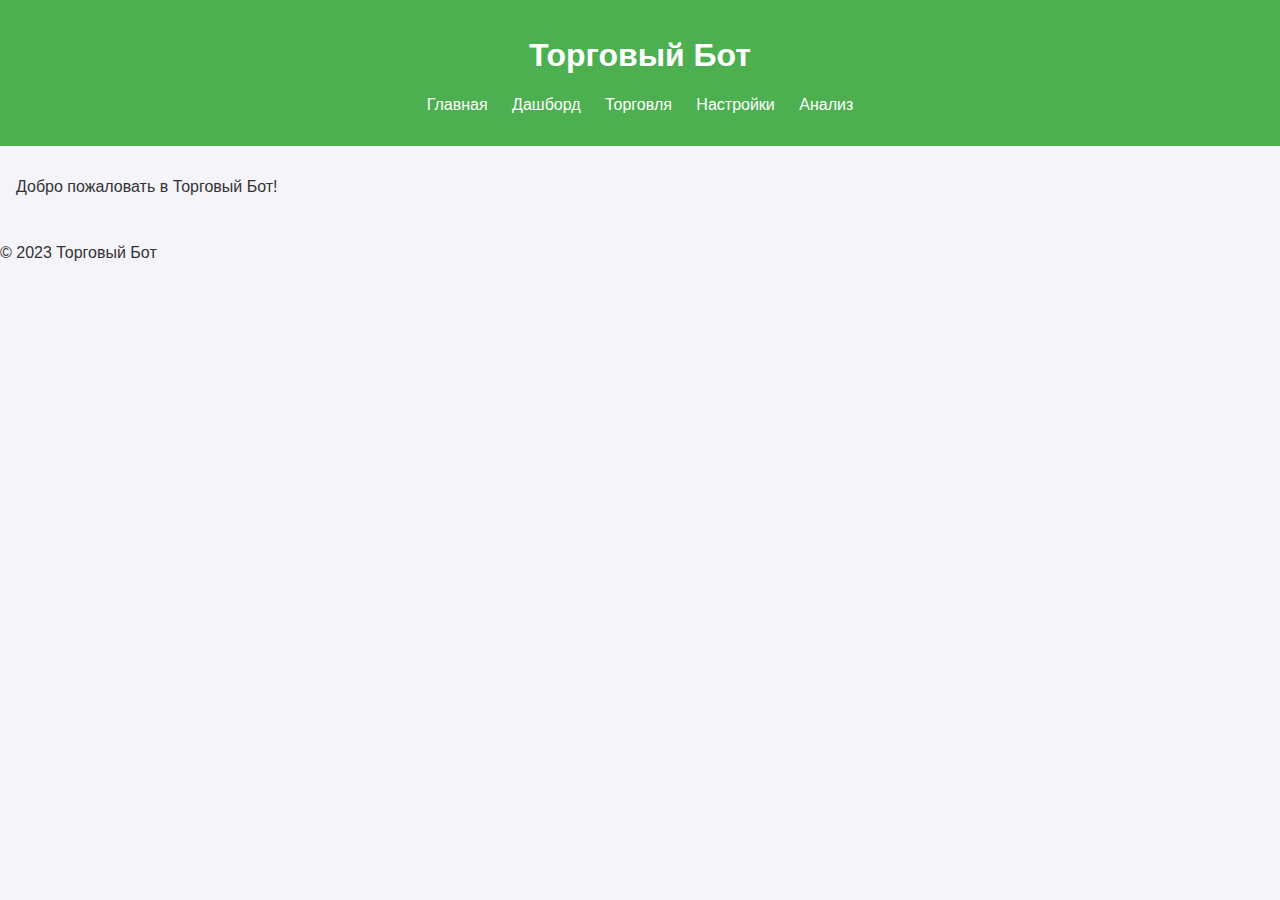
<file: templates/index.html>
<!DOCTYPE html>
<html lang="ru">
<head>
    <meta charset="UTF-8">
    <meta name="viewport" content="width=device-width, initial-scale=1.0">
    <link rel="stylesheet" href="/static/style.css">

    <title>Главная</title>
</head>
<body>
    <header>
        <h1>Торговый Бот</h1>
        <nav>
            <ul>
                <li><a href="/">Главная</a></li>
                <li><a href="/dashboard.html">Дашборд</a></li>
                <li><a href="/trading.html">Торговля</a></li>
                <li><a href="/settings.html">Настройки</a></li>
                <li><a href="/analysis.html">Анализ</a></li>
            </ul>
        </nav>
    </header>
    <main>
        <p>Добро пожаловать в Торговый Бот!</p>
    </main>
    <footer>
        <p>© 2023 Торговый Бот</p>
    </footer>
</body>
</html>
</file>
<file: static/style.css>
#chart-container {
    width: 100%;
    height: 1500px; /* Увеличено с 500px до 600px */
    margin: 0 auto;
}

body {
    font-family: Arial, sans-serif;
    margin: 0;
    padding: 0;
    background-color: #f4f4f9;
    color: #333;
}

header {
    background-color: #4CAF50;
    color: white;
    padding: 1rem;
    text-align: center;
}

nav ul {
    list-style: none;
    padding: 0;
}

nav ul li {
    display: inline;
    margin: 0 10px;
}

nav ul li a {
    color: white;
    text-decoration: none;
}

main {
    padding: 1rem;
}

table {
    width: 100%;
    border-collapse: collapse;
    margin: 1rem 0;
}

table th, table td {
    border: 1px solid #ddd;
    padding: 0.5rem;
    text-align: center;
}

table th {
    background-color: #4CAF50;
    color: white;
}

form {
    margin: 20px 0;
    padding: 10px;
    border: 1px solid #ddd;
    background: #f9f9f9;
}
textarea {
    width: 100%;
    margin-bottom: 10px;
}
button {
    padding: 10px 20px;
    background: #4CAF50;
    color: white;
    border: none;
    cursor: pointer;
}
button:hover {
    background: #45a049;
}


#chart-container {
    width: 100%;
    height: 500px;
    margin: 0 auto;
}

#model-info {
    background-color: #f9f9f9;
    border: 1px solid #ddd;
    padding: 1rem;
    margin-top: 1rem;
}
</file>
